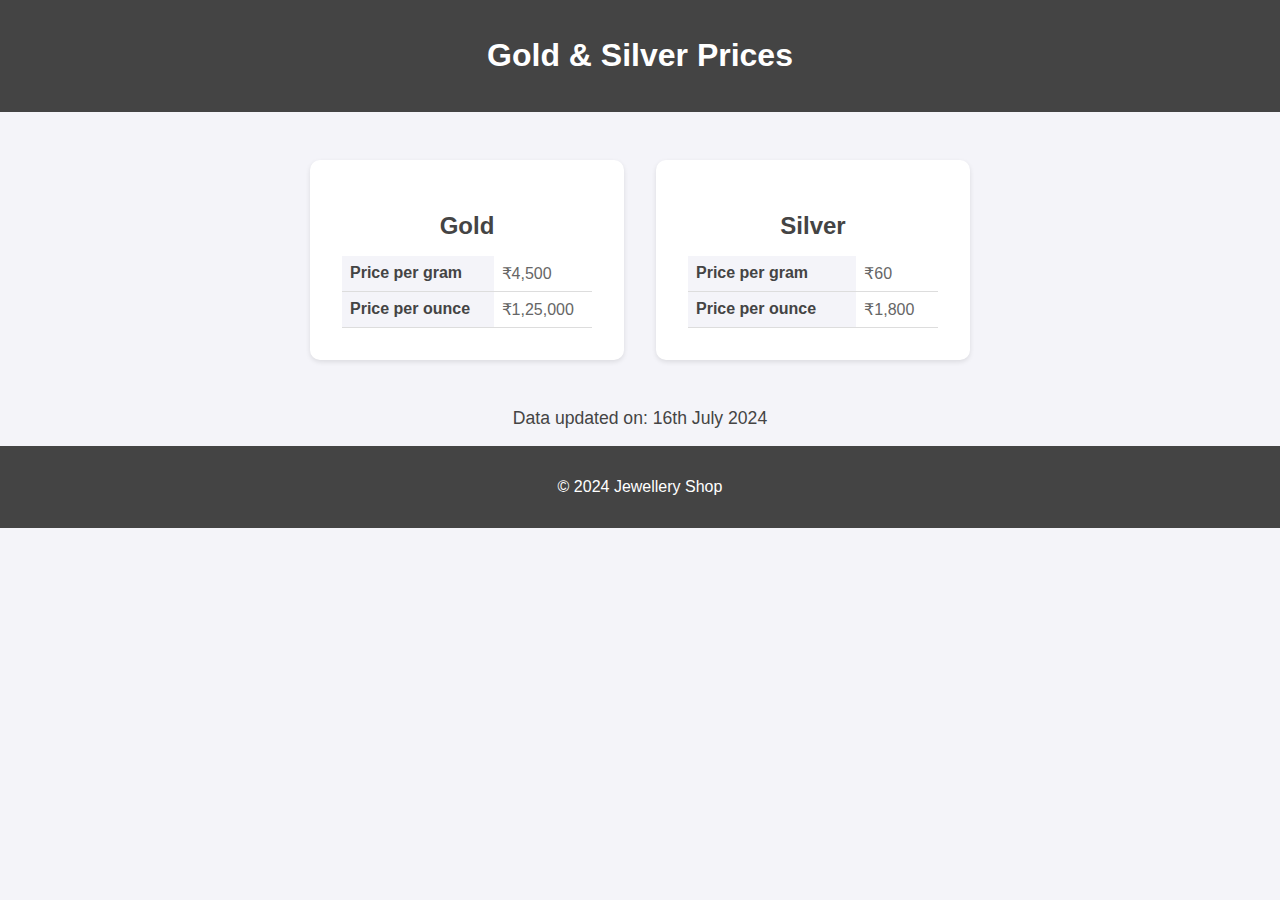
<file: index.html>
<!DOCTYPE html>
<html lang="en">
<head>
    <meta charset="UTF-8">
    <meta name="viewport" content="width=device-width, initial-scale=1.0">
    <title>Gold & Silver Prices</title>
    <link rel="stylesheet" href="styless.css">
</head>
<body>
    <header>
        <h1>Gold & Silver Prices</h1>
    </header>
    <section class="prices">
        <div class="price-box">
            <h2>Gold</h2>
            <table>
                <tr>
                    <th>Price per gram</th>
                    <td>₹4,500</td>
                </tr>
                <tr>
                    <th>Price per ounce</th>
                    <td>₹1,25,000</td>
                </tr>
            </table>
        </div>
        <div class="price-box">
            <h2>Silver</h2>
            <table>
                <tr>
                    <th>Price per gram</th>
                    <td>₹60</td>
                </tr>
                <tr>
                    <th>Price per ounce</th>
                    <td>₹1,800</td>
                </tr>
            </table>
        </div>
    </section>
    <section class="update-date">
        <p>Data updated on: <span id="update-date">16th July 2024</span></p>
    </section>
    <footer>
        <p>&copy; 2024 Jewellery Shop</p>
    </footer>
</body>
</html>
</file>
<file: styless.css>
body {
    font-family: 'Arial', sans-serif;
    margin: 0;
    padding: 0;
    background-color: #f4f4f9;
    color: #333;
}

header {
    background-color: #444;
    color: #fff;
    padding: 1rem 0;
    text-align: center;
}

.prices {
    display: flex;
    justify-content: center;
    flex-wrap: wrap; /* Allow wrapping for smaller screens */
    margin: 2rem 0;
}

.price-box {
    background-color: #fff;
    border-radius: 10px;
    box-shadow: 0 2px 5px rgba(0, 0, 0, 0.1);
    margin: 1rem;
    padding: 2rem;
    text-align: center;
    width: 250px;
}

.price-box h2 {
    color: #444;
    margin-bottom: 1rem;
}

table {
    width: 100%;
    border-collapse: collapse;
}

th, td {
    padding: 0.5rem;
    text-align: left;
    border-bottom: 1px solid #ddd;
}

th {
    background-color: #f4f4f9;
    color: #444;
}

td {
    font-size: 1rem;
    color: #666;
}

.update-date {
    text-align: center;
    margin-top: 2rem;
    font-size: 1.1rem;
    color: #444;
}

footer {
    background-color: #444;
    color: #fff;
    padding: 1rem 0;
    text-align: center;
}

/* Media queries for different screen sizes */
@media (max-width: 768px) {
    .price-box {
        width: 200px;
        padding: 1.5rem;
    }

    .price-box h2 {
        font-size: 1.2rem;
    }

    th, td {
        padding: 0.4rem;
        font-size: 0.9rem;
    }

    .update-date {
        font-size: 1rem;
    }
}

@media (max-width: 480px) {
    .price-box {
        width: 150px;
        padding: 1rem;
    }

    .price-box h2 {
        font-size: 1rem;
    }

    th, td {
        padding: 0.3rem;
        font-size: 0.8rem;
    }

    .update-date {
        font-size: 0.9rem;
    }
}
</file>
